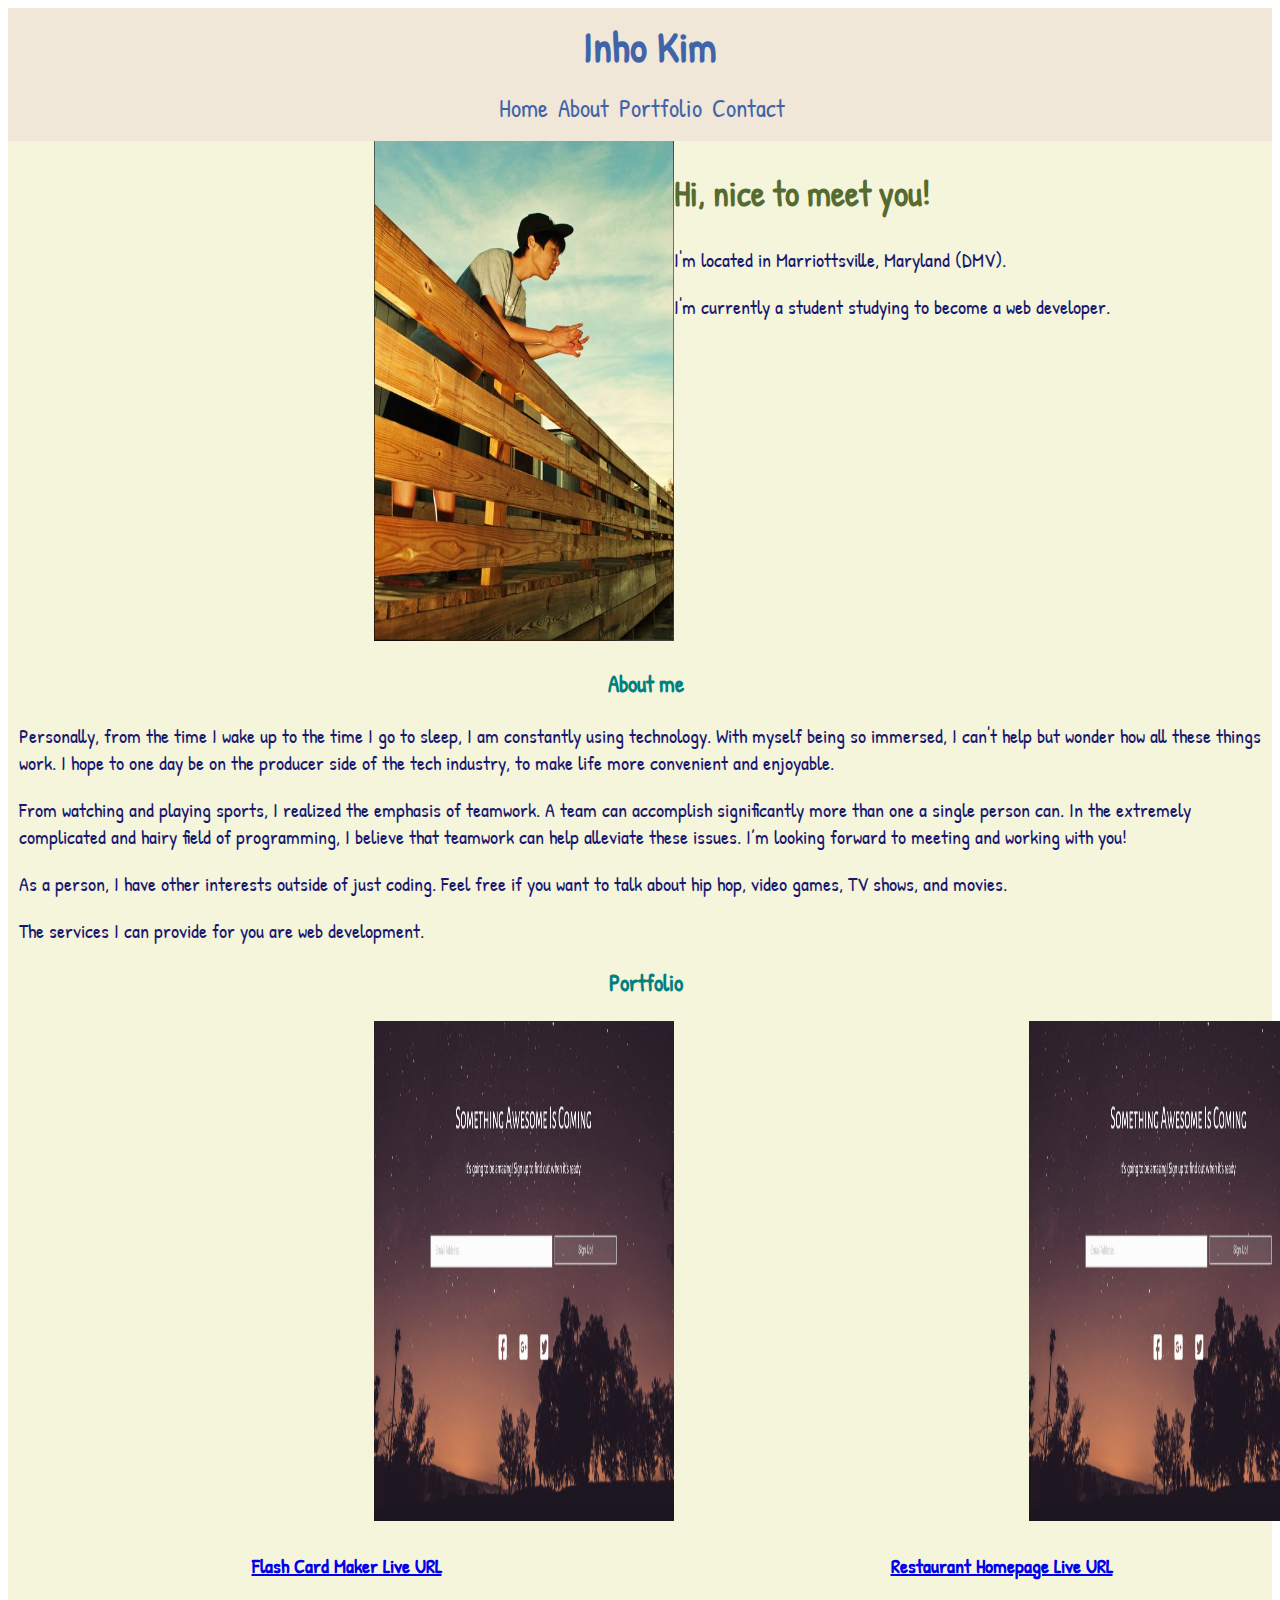
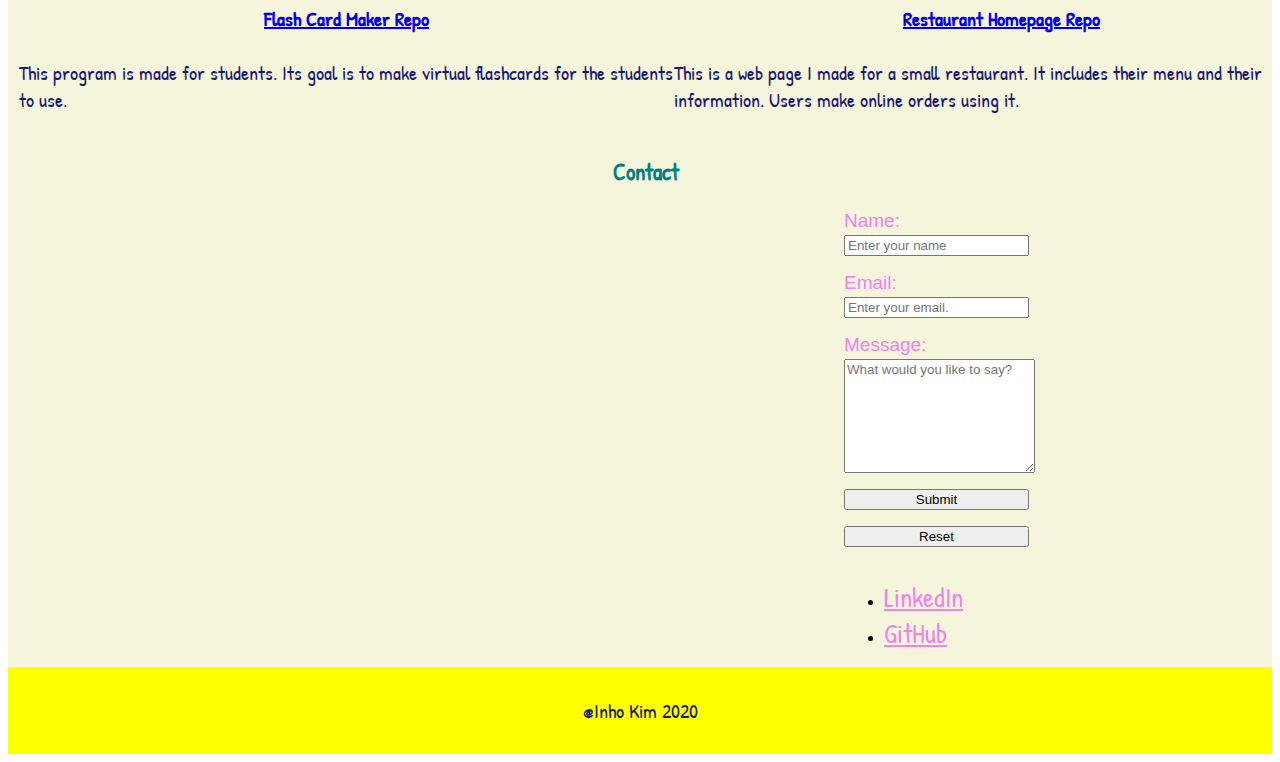
<file: about.html>
<!DOCTYPE html>
<html lang="en">
<head>
    <meta charset="UTF-8">
    <meta name="viewport" content="width=], initial-scale=1.0">
    <title>Document</title>
    <link href="https://fonts.googleapis.com/css2?family=Patrick+Hand&display=swap" rel="stylesheet">
    <link href="https://fonts.googleapis.com/css2?family=Patrick+Hand&display=swap" rel="stylesheet">
    <link href="https://fonts.googleapis.com/css2?family=Patrick+Hand&display=swap" rel="stylesheet">
    <link href="https://fonts.googleapis.com/css2?family=Patrick+Hand&display=swap" rel="stylesheet">

	<link href="style.css" rel="stylesheet" type="text/css" />
</head>
    
<body>
    <!-- The heading and Nav-->
    <header>
            <h1>Inho Kim</h1>
            <nav>
                <ul>
                    <li><a href="home.html">Home</a></li>
                    <li><a href="about.html">About</a></li>
                    <li><a href="portfolio.html">Portfolio</a></li>
                    <li><a href="contact.html">Contact</a></li>
                </ul>
            </nav>

    </header>
<!--Content of the Portfolio-->
    <main>
    <article>
<!--Intro Section-->
        <section>
            <div class="group">
                <div class="item">
                    <img src ="images/myonlypicture.PNG" alt="A picture of me, Inho Kim, leaing towards a bridge">
                </div>
                <div class= "item">
                    <h2>Hi, nice to meet you! </h2>
                    <p>I'm located in Marriottsville, Maryland (DMV).</p>
                    <p>I'm currently a student studying to become a web developer.</p>
                </div>
            </div>
        </section>
<!--About me Section-->
        <section>
            <div>
                <h3>About me</h3>
                <p>Personally, from the time I wake up to the time I go to sleep, I am constantly using technology. With myself being so immersed, I can't help but wonder how all these things work. I hope to one day be on the producer side of the tech industry, to make life more convenient and enjoyable.</p>
                <p>From watching and playing sports, I realized the emphasis of teamwork. A team can accomplish significantly more than one a single person can. In the extremely complicated and hairy field of programming, I believe that teamwork can help alleviate these issues. I’m looking forward to meeting and working with you!</p>
                <p>As a person, I have other interests outside of just coding. Feel free if you want to talk about hip hop, video games, TV shows, and movies.</p>
                <p>The services I can provide for you are web development.</p>
            </div>
        </section>
<!--Portfolio-->
        <section>
                <h3>Portfolio</h3>
                <div class="group">
                    <div class="item">
    
                        <img src="images/coming soon image.jpg" alt="An image of a webpage that shows that it's down, but is being worked on">
                        <h4><a href="#stubbedlink">Flash Card Maker Live URL</a></h4>
                        <h4><a href="#stubbedlink">Flash Card Maker Repo</a></h4>
                        <p>This program is made for students. Its goal is to make virtual flashcards for the students to use.</p>
                    </div>
                    <div class ="item">
                        <img src="images/coming soon image.jpg" alt="An image of a webpage that shows that it's down, but is being worked on">
                        <h4><a href="#stubbedlink">Restaurant Homepage Live URL</a></h4>
                        <h4><a href="#stubbedlink">Restaurant Homepage Repo</a></h4>
                        <p>This is a web page I made for a small restaurant. It includes their menu and their information. Users make online orders using it.</p>
                    </div>
                </div>
                
            </div>
        </section>
<!--Contact Section-->
        <section>
            <h3>Contact</h3>
            <div class="group">
                <form action="https://formspree.io/f/mzbkervw" method="POST">
                    <label for="name">Name:</label>
                    <input type="text" name="name" placeholder="Enter your name">
                    
                    <label for="email">Email:</label>
                    <input type="email" name="_replyto" placeholder="Enter your email.">
   
                    <label for="form-message">Message:</label>
                    <textarea id="form-message" name="message" placeholder="What would you like to say?"></textarea>
                    
                    <button type= "submit">Submit</button>
                    <button type="reset">Reset</button>

                    <ul>
                        <li><a href="https://www.linkedin.com/in/inhokim0695/">LinkedIn</a></li>
                        <li><a href="https://github.com/inhokim95">GitHub</a></li>
                    </ul>
                  </form>
            </div>
        </section>
    </article>
    </main>
<!-- Footer-->
    <footer>
        <p>@Inho Kim 2020</p>
    </footer>
</body>
</html>
</file>
<file: style.css>
header{
    display: flex;
    flex-direction: column;
    background: #F0E7D8;
    margin-bottom: 0px;
    padding-top: 10px;
}

header h1{
    font-size: 50px;
    text-align: center;
    margin: 0;
    font-family: 'Patrick Hand', cursive;
    color: rgb(63, 100, 168);
  
}

header nav{
    display: flex;
    justify-content: center;
}

header nav ul{
    list-style: none;
    display: flex;
    padding-left: 0;
    font-family: 'Patrick Hand', cursive;

}

header nav ul a{
    color: rgb(63, 100, 168);
    font-size: 25px;
    text-align: center;
    text-decoration: none;
    margin-right: 10px;
}

header nav ul li:last-child{
    margin-right: 0px;
}

main{
    background-color: beige;

}

/* Intro Section */
main img{
    width: 300px;
    height: 500px;
    margin-left: 24px;
}

main article section{
    margin-left: 11px;
}

form{
    display: flex;
    flex-direction: column;
}

form label{
    margin-bottom: 3px;
    color: violet;
    font-size: 19px;
    font-family: Arial, Helvetica, sans-serif;
}

form input{
    margin-bottom: 16px;
    margin-left: 0;
    font-family: Arial, Helvetica, sans-serif;
}

form textarea{
    margin-bottom: 16px;
    margin-left: 0;
    height: 6.75rem;
    font-family: Arial, Helvetica, sans-serif;
}

form button{
    margin-bottom: 16px;
}

main article section li a{
    font-family: 'Patrick Hand', cursive;
    list-style: none;
    font-size: 27px;
    color: violet;
    
}

footer{
    background-color: yellow;
    padding: 10px;
    text-align: center;
}

/* Fonts */
h2{
    font-family: 'Patrick Hand', cursive;
    color: darkolivegreen;
    font-size: 35px;
}

h3{
    font-family: 'Patrick Hand', cursive;
    font-size: 23px;
    color: teal;

}

h4{
    font-family: 'Patrick Hand', cursive;
    font-size: 20px;
    color: teal;
}

p{
    font-family: 'Patrick Hand', cursive;
    font-size: 20px;
    color: midnightblue;
}


a:hover   { color: green; }
a:active  { color: pink;  }


/* Flexbox Group Purposes */
.group{
    display: flex;
    flex-direction: column;
}

.item{
    flex: 1;
}
.item-double{
    flex: 2;
}


/* Desktop Display here*/
@media all and (min-width:800px){
    header{
        display: flex;
        justify-content: space-between;
    }

    header h1{
        margin-left: 20px;
        font-size: 42px;
    }

    header nav ul{
        margin-left: 14px;
    
    }
    
    main img{
        margin-left: 355px;
    }
    
    h3{
        text-align: center;
    }

    h4{
        text-align: center;
    }

    .group{
        display: flex;
        flex-direction: row;
    }
    
    /*
    .image-desktop-adjust{
        margin-left: 182px;
    }
    */

    form{
        margin-left: 825px;
    }
    form textarea{
        width: 100%;
    }
}
</file>
